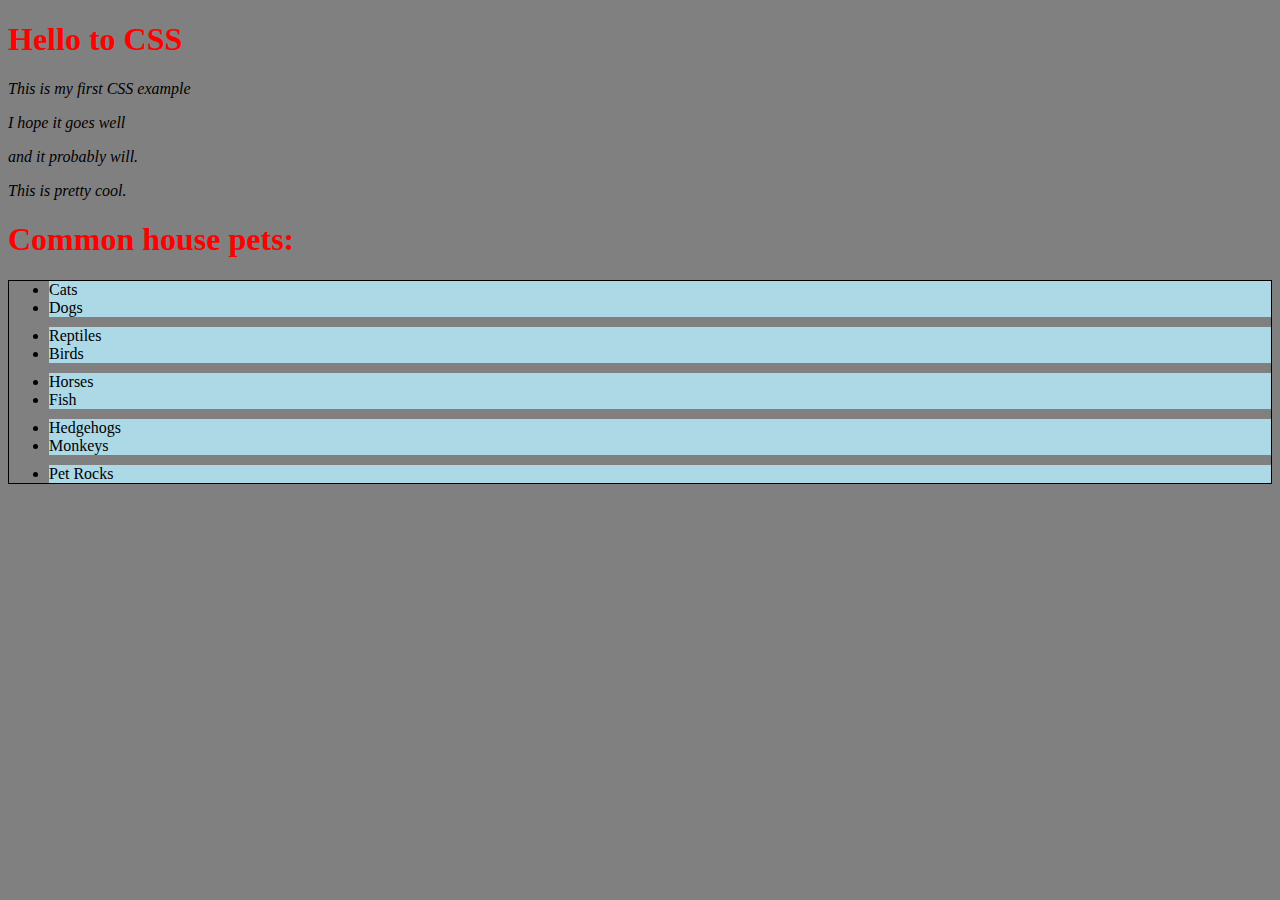
<file: challenge 1/index.html>
<!DOCTYPE html>
<html lang="en-US">
<head>
    <meta charset="utf-8">
    <title>My CSS experiment</title>
    <link rel="stylesheet" href="./style.css">
</head>
<body>
    <h1>Hello to CSS</h1>
    <p>This is my first CSS example</p>
    <p>I hope it goes well</p>
    <p>and it probably will.</p>
    <p>This is pretty cool.</p>

    <h1>Common house pets:</h1>
    <ul>
        <li>Cats</li>
        <li>Dogs</li>
        <li>Reptiles</li>
        <li>Birds</li>
        <li>Horses</li>
        <li>Fish</li>
        <li>Hedgehogs</li>
        <li>Monkeys</li>
        <li>Pet Rocks</li>
    </ul>
</body>
</html>
</file>
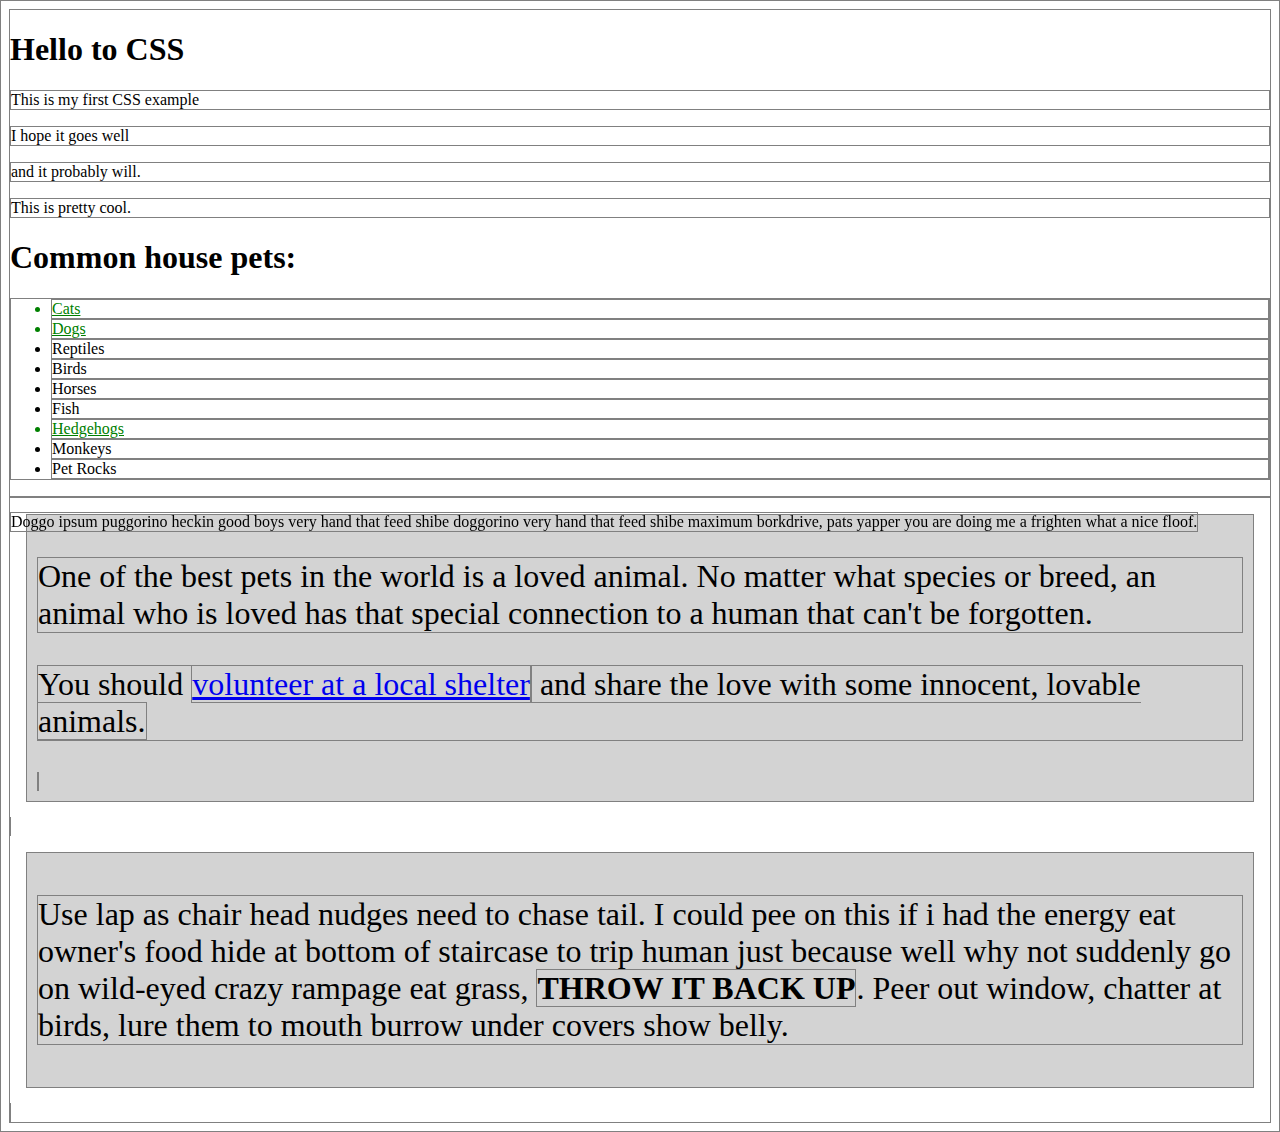
<file: challenge 2/index.html>
<!DOCTYPE html>
<html lang="en-US">
<head>
    <meta charset="utf-8">
    <title>My CSS experiment</title>
    <link rel="stylesheet" href="style.css">
</head>
<body>

    <h1>Hello to CSS</h1>
    <p>This is my first CSS example</p>
    <p>I hope it goes well</p>
    <p>and it probably will.</p>
    <p>This is pretty cool.</p>

    <h1>Common house pets:</h1>
    <ul>
        <li class="cute">Cats</li>
        <li class="cute">Dogs</li>
        <li>Reptiles</li>
        <li>Birds</li>
        <li>Horses</li>
        <li>Fish</li>
        <li class="cute">Hedgehogs</li>
        <li>Monkeys</li>
        <li>Pet Rocks</li>
    </ul>

    <p id="dogText">Doggo ipsum puggorino heckin good boys very hand that feed shibe doggorino very hand that feed shibe maximum borkdrive, pats yapper you are doing me a frighten what a nice floof.<p>

    <div>
        <p>One of the best pets in the world is a loved animal. No matter what species or breed, an animal who is loved has that special connection to a human that can't be forgotten.</p>
        <p>You should <a href="https://www.google.com/search?q=local+animal+shelters">volunteer at a local shelter<a> and share the love with some innocent, lovable animals.</p>
    </div>

    <div>
        <p>Use lap as chair head nudges need to chase tail. I could pee on this if i had the energy eat owner's food hide at bottom of staircase to trip human just because well why not suddenly go on wild-eyed crazy rampage eat grass, <span>throw it back up</span>. Peer out window, chatter at birds, lure them to mouth burrow under covers show belly.</p>
    </div>

</body>
</html>
</file>
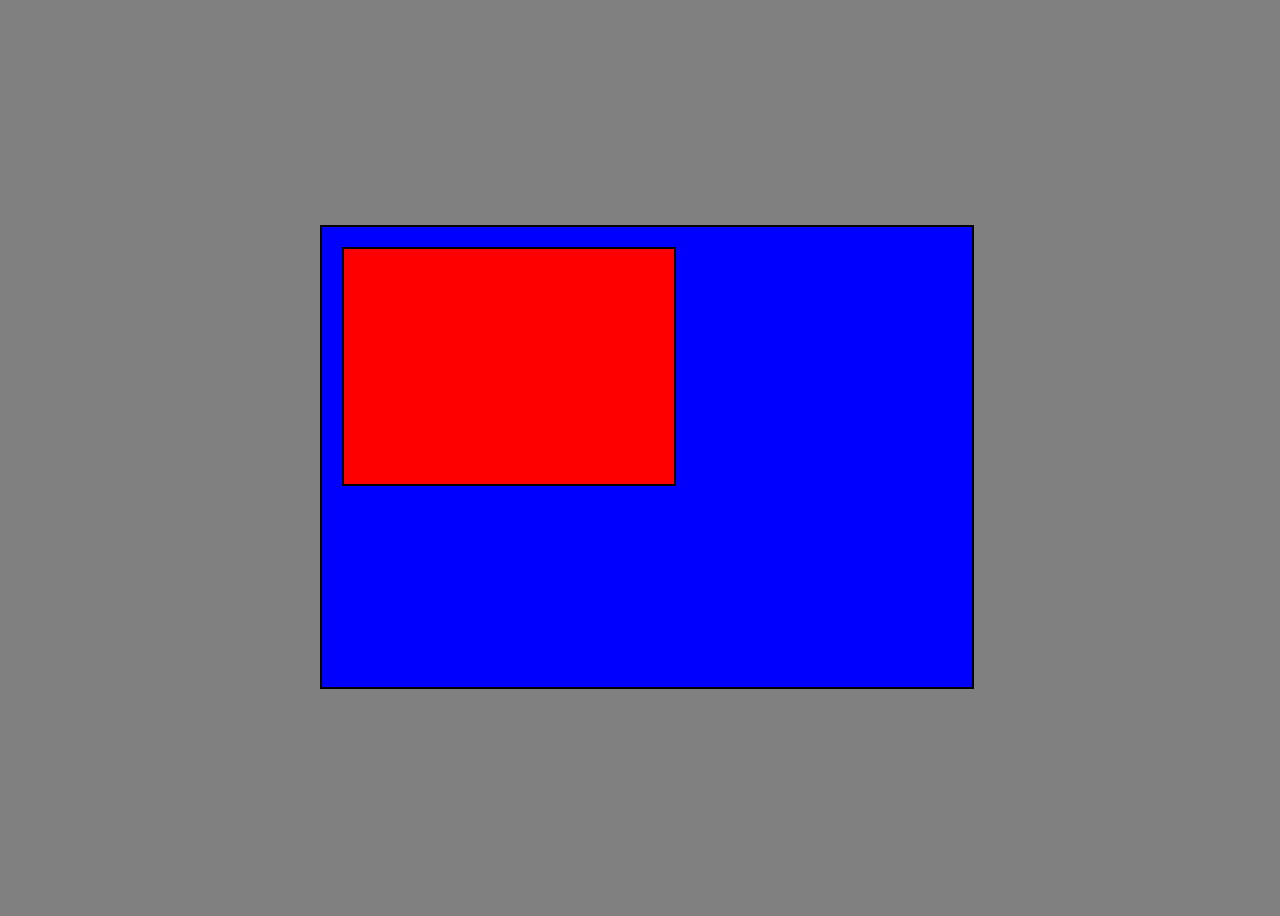
<file: properties/index.html>
<!DOCTYPE html>
<html lang="en">
<head>
    <title>Margin Padding Border</title>
    <link rel="stylesheet" href="./properties.css">
</head>
<body>
    <div class="box outer">
        <div class=" box inner"></div>
    </div>
 
</body>
</html>
</file>
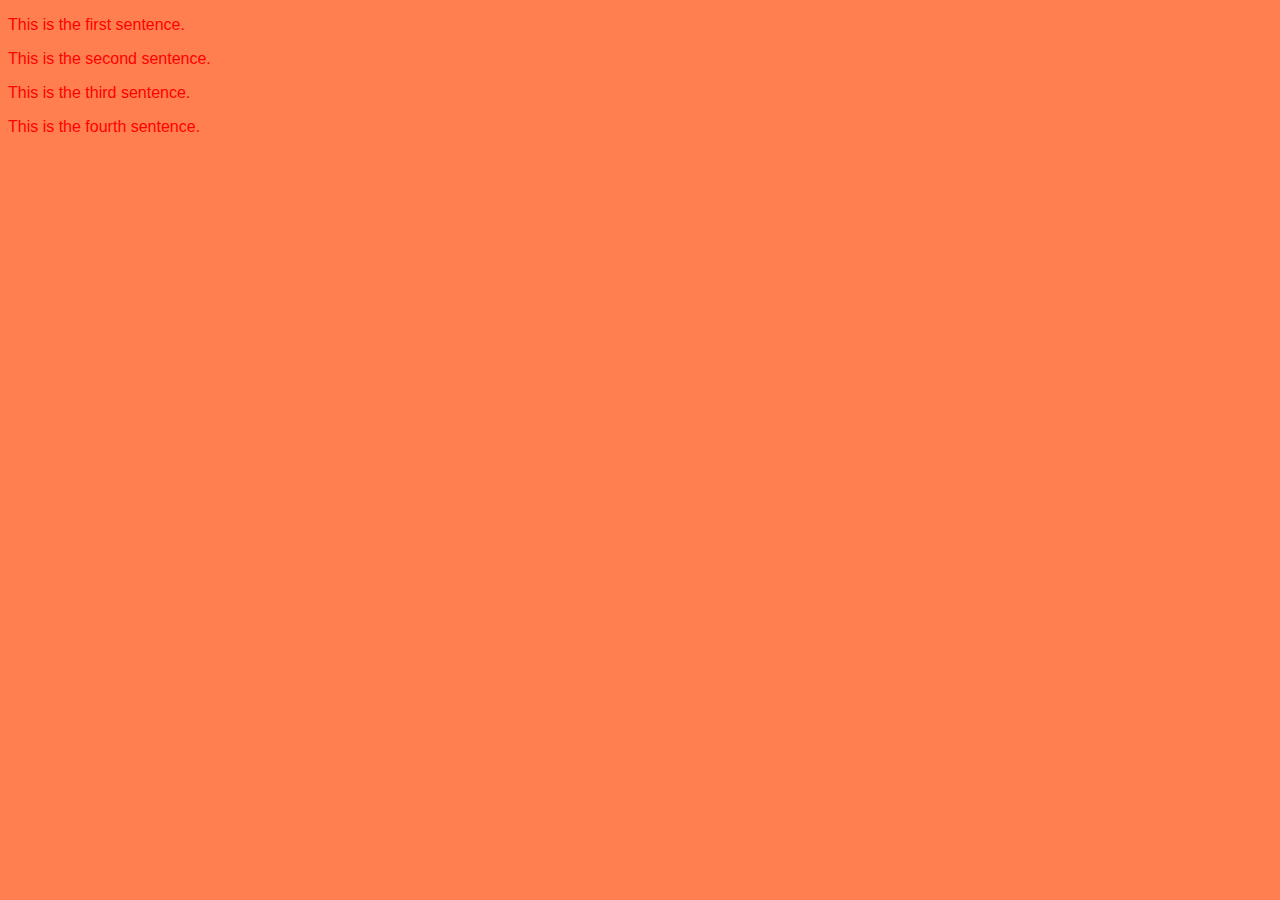
<file: Selectors/index.html>
<!DOCTYPE html>
<html lang="en">
<head>
    <title>Selectors</title>
    <link rel="stylesheet" href="./style.css">
</head>
<body>
    <p id="one" class="border">This is the first sentence.</p>

    <p id="two" class="border background-black">This is the second sentence.</p>

    <p id="three" class="background-black">This is the third sentence.</p>

    <p id="four" class="border round-border text-style">This is the fourth sentence.</p>

</body>
</html>
</file>
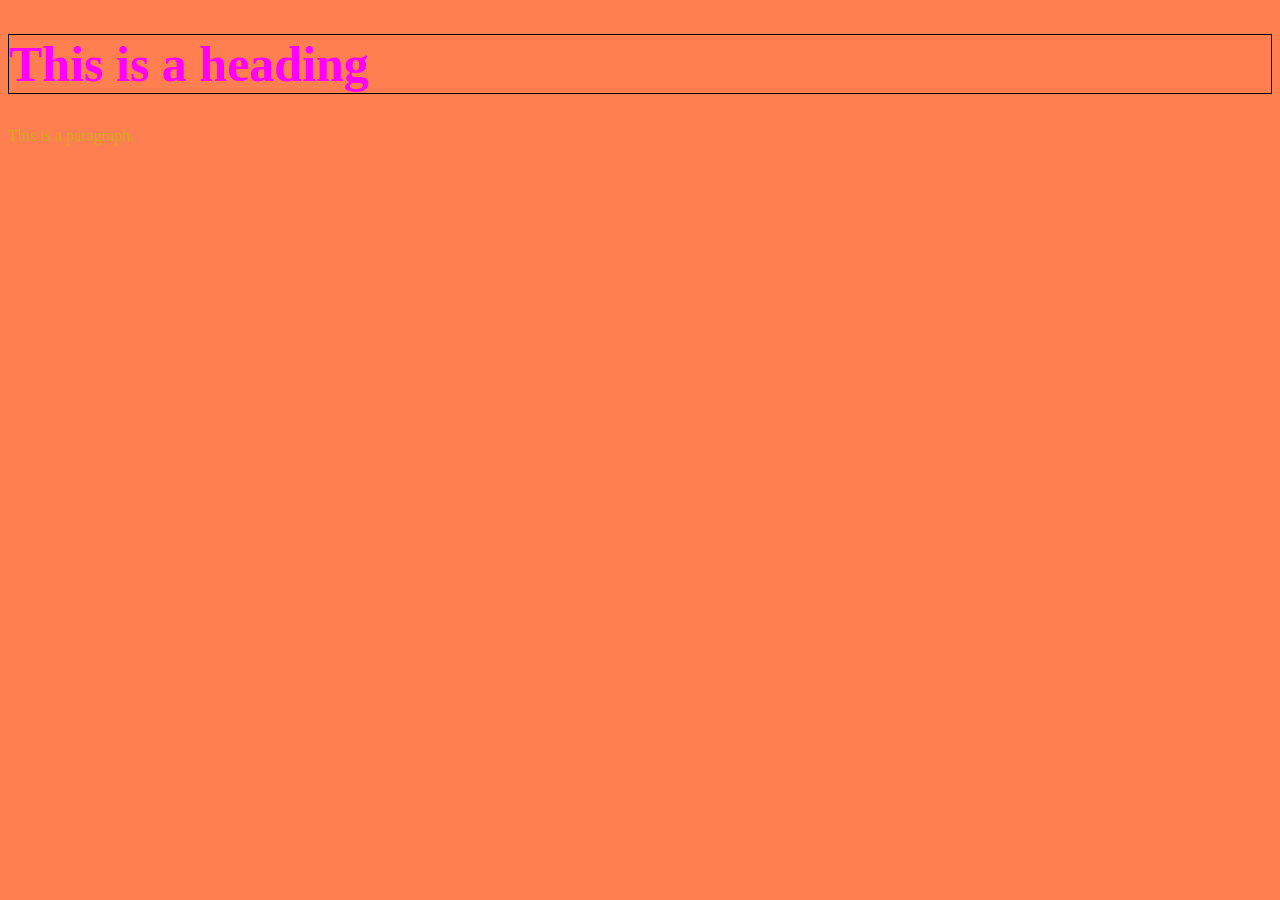
<file: setup/index.html>
<!DOCTYPE html>
<html lang="en">
<head>
    <link rel="stylesheet" href="./style.css">
    <title>CSS</title>
</head>
<body>
    <h1>This is a heading</h1>
    <p>This is a paragraph.</p>
</body>
</html>
</file>
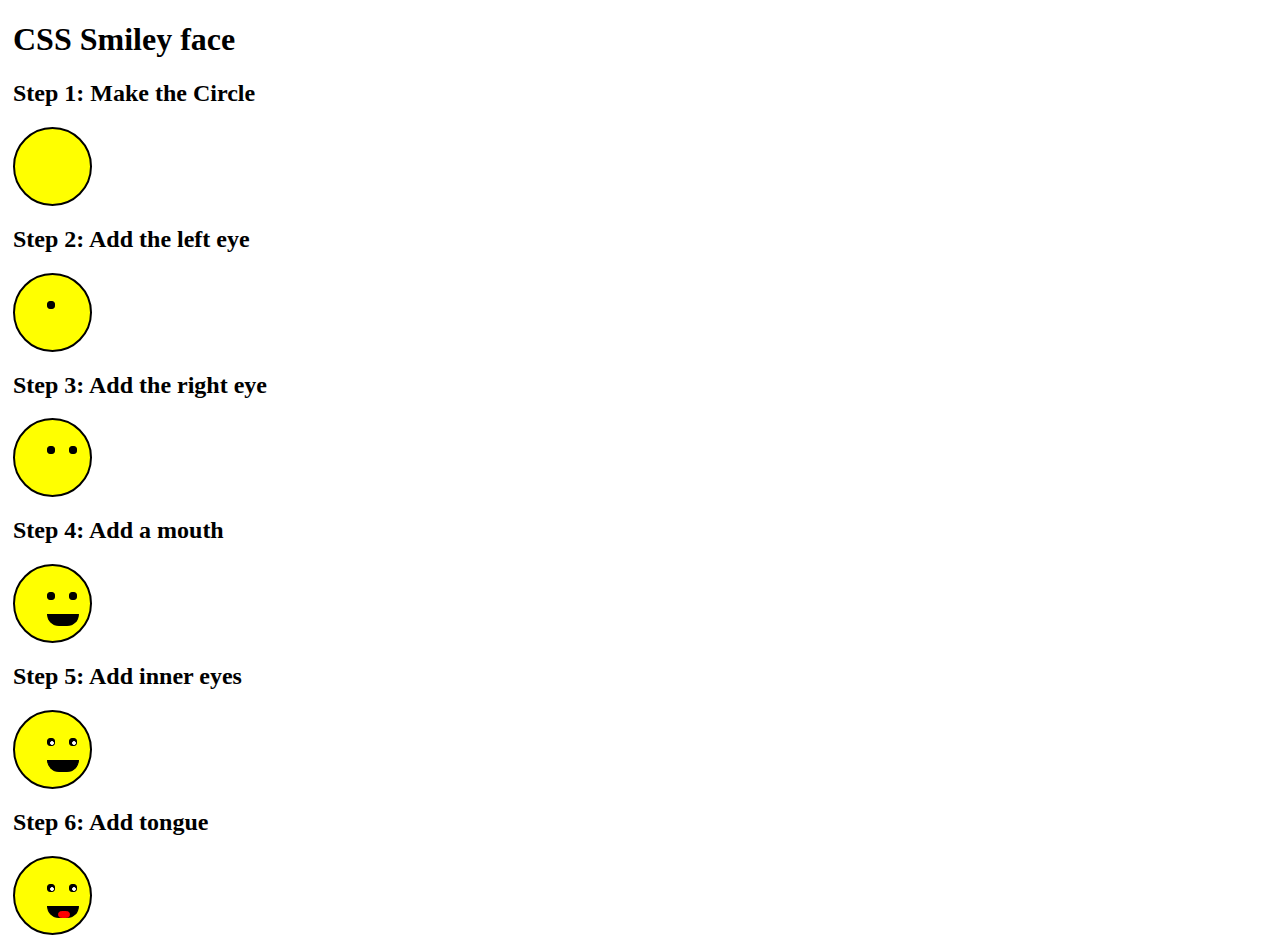
<file: smiley/index.html>
<!DOCTYPE html>
<html lang="en">
<head>
    <title>Smiley Face</title>
    <link rel="stylesheet" href="./style.css">
</head>
<body>
    <div class="wrapper">
        <h1>CSS Smiley face</h1>
        <h2>Step 1: Make the Circle</h2>
        <div class="face"></div>

        <h2>Step 2: Add the left eye</h2>
        <div class="face">
            <div class="lefteye"></div>
        </div>

        <h2>Step 3: Add the right eye</h2>
        <div class="face">
            <div class="lefteye"> </div>
            <div class="righteye"> </div>
        </div>

        <h2>Step 4: Add a mouth</h2>
        <div class="face">
            <div class="lefteye"> </div>
            <div class="righteye"> </div>
            <div class="mouth"></div>
        </div>

        <h2>Step 5: Add inner eyes</h2>
        <div class="face">
            <div class="lefteye"><div id="inner-left"></div></div>
            <div class="righteye"><div id="inner-right"></div></div>
            <div class="mouth"></div>
        </div>

        <h2>Step 6: Add tongue</h2>
        <div class="face">
                <div class="lefteye"><div id="inner-left"></div></div>
                <div class="righteye"><div id="inner-right"></div></div>
                <div class="mouth"><div id="tongue"></div></div>
        </div>
    </div>
    
</body>
</html>
</file>
<file: challenge 1/style.css>
body { background-color: grey; }

h1 { color: red; }

p { font-style: italic; }

ul { border: 1px solid black; }

ul li:nth-child(even) { margin-bottom: 10px; }

ul li { background: lightblue; }
</file>
<file: challenge 2/style.css>
.cute {
    color: green;
    text-decoration: underline;
}

div p { font-size: 2rem; }

div {
    padding: 10px;
    margin: 1rem;
    background-color: lightgrey;
}

span {
    text-transform: uppercase;
    font-weight: bold; 
}

#dogText { position: fixed; }

:not(h1) { border: 1px solid grey; }
</file>
<file: properties/properties.css>
body { 
    background-color: grey; 
    height: 100vh;
    overflow: hidden;
}

.box {
    padding: 5px;
    border: 2px solid black;
}

.outer {
    position: absolute;
    top: 25%;
    left: 25%;
    width: 50%;
    height: 50%;
    background-color: blue;
}

.inner {
    position: relative;
    top: 15px;
    left: 15px;
    width: 50%;
    height: 50%;
    background-color: red;
}
</file>
<file: Selectors/style.css>
body { background-color: coral; }

p { 
    font-family: sans-serif; 
    color: red;
}

p:hover {
    border: 2px solid black;
}

/*
#one { background-color: blue; }

#two { color: red; }

#three { color: brown; }

#four { color: ghostwhite; }

.border { border: 5px solid fuchsia; }

.background-black { background-color: black; }

.round-border { border-radius: 10px; }

.text-style { font-style: italic; }
*/
</file>
<file: setup/style.css>
body { background-color: coral; }

h1 {
    color: fuchsia;
    font-size: 50px;
    border: 1px solid black;
}

p { color: goldenrod; }
</file>
<file: smiley/style.css>
.wrapper { margin: 5px; }

.face {
    width: 75px;
    height: 75px;
    border: solid 2px black;
    background-color: yellow;
    border-radius: 50px;
}

.lefteye {
    width: 6px;
    height: 6px;
    border: solid 1px black;
    border-radius: 3px;
    z-index: 1;
    position: relative;
    left: 32px;
    top: 26px;
    background-color: black;
}

#inner-left {
    width: 2px;
    height: 2px;
    border: solid 1px white;
    border-radius: 2px;
    position: relative;
    left: 2px;
    top: 2px;
    background-color: white;
}


.righteye {
    width: 6px;
    height: 6px;
    border: solid 1px black;
    border-radius: 3px;
    z-index: 1;
    position: relative;
    left: 54px;
    top: 18px;
    background-color: black;
}

#inner-right {
    width: 2px;
    height: 2px;
    border: solid 1px white;
    border-radius: 3px;
    position: relative;
    left: 2px;
    top: 2px;
    background-color: white;
}

.mouth {
    width: 30px;
    height: 10px;
    border: solid 1px black;
    border-radius: 0px 0px 45px 45px;
    margin: 16px;
    position: relative;
    top: 1em;
    left: 1em;
    background-color: black;
}

#tongue {
    height: 5px;
    width: 10px;
    border: solid 1px red;
    background-color: red;
    position: relative;
    border-radius: 4px;
    left: 10px;
    top: 4px;
}
</file>
